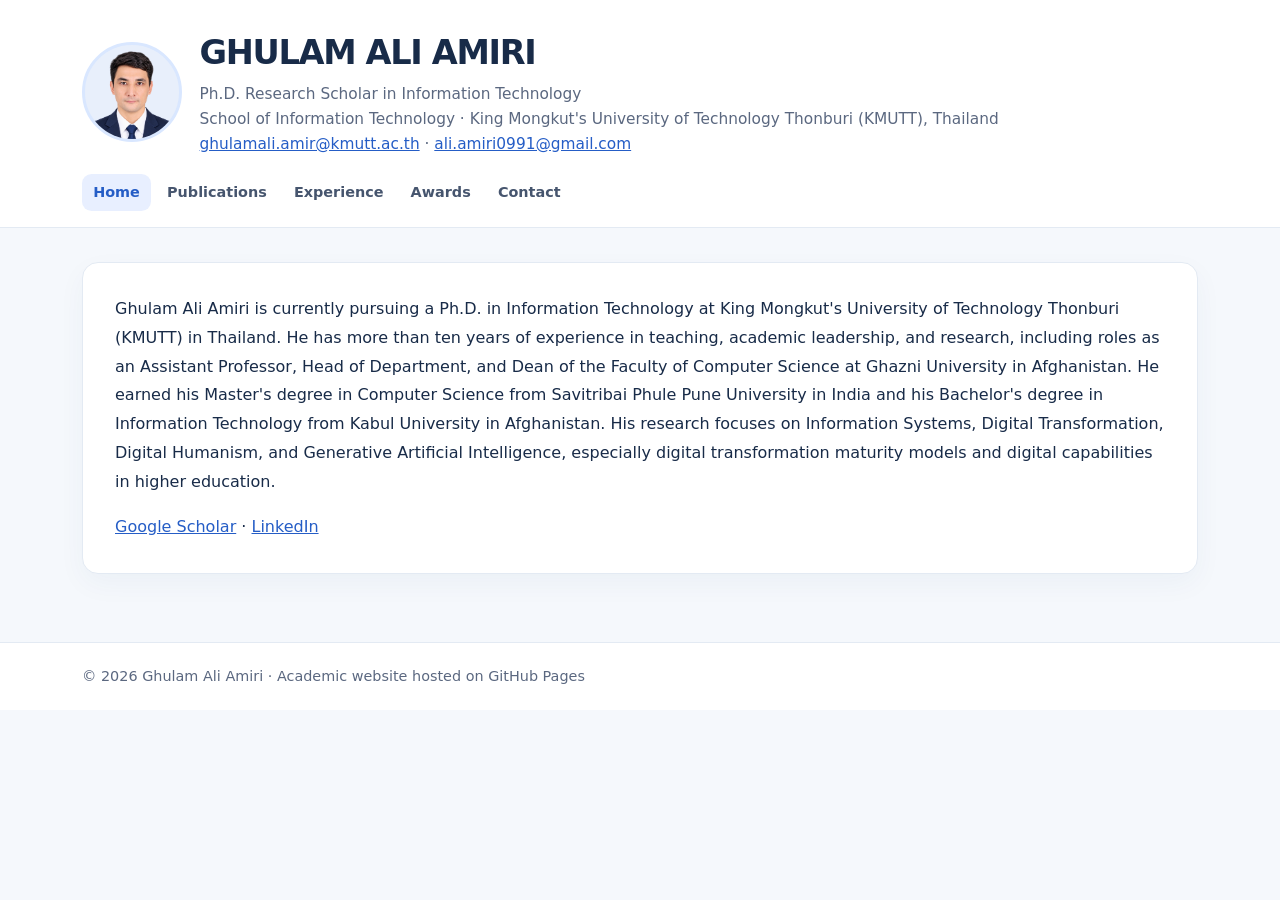
<file: index.html>
<!DOCTYPE html>

<html lang="en">
<head>
<meta charset="utf-8"/>
<meta content="width=device-width, initial-scale=1" name="viewport"/>
<meta content="Academic profile of Ghulam Ali Amiri, doctoral research scholar at KMUTT; biography, publications, research interests and education." name="description"/>
<meta content="#ffffff" name="theme-color"/>
<title>Home | Ghulam Ali Amiri</title>
<link href="https://cdn.jsdelivr.net/npm/bootstrap@5.3.3/dist/css/bootstrap.min.css" rel="stylesheet"/>
<link href="assets/site.css" rel="stylesheet"/>
</head>
<body>
<header class="site-header">
<div class="container">
<div class="masthead">
<div class="avatar"><img alt="Portrait of Ghulam Ali Amiri" height="120" src="amiri.png" width="120"/></div>
<div class="profile-details">
<div class="site-title">GHULAM ALI AMIRI</div>
<p class="site-subtitle">Ph.D. Research Scholar in Information Technology</p>
<p class="site-org">School of Information Technology · King Mongkut's University of Technology Thonburi (KMUTT), Thailand</p>
<p class="site-email"><a href="mailto:ghulamali.amir@kmutt.ac.th">ghulamali.amir@kmutt.ac.th</a> <span aria-hidden="true" class="email-divider">·</span> <a href="mailto:ali.amiri0991@gmail.com">ali.amiri0991@gmail.com</a></p>
</div>
</div>
<nav aria-label="Main navigation" class="site-nav"><a aria-current="page" class="active" href="index.html">Home</a>
<a href="publications.html">Publications</a>
<a href="teaching.html">Experience</a>
<a href="awards.html">Awards</a>
<a href="contact.html">Contact</a></nav>
</div>
</header>
<main class="container" id="main-content"><section aria-labelledby="about-heading" class="panel">
<h1 class="visually-hidden" id="about-heading">About Ghulam Ali Amiri</h1>
<p>Ghulam Ali Amiri is currently pursuing a Ph.D. in Information Technology at King Mongkut's University of Technology Thonburi (KMUTT) in Thailand. He has more than ten years of experience in teaching, academic leadership, and research, including roles as an Assistant Professor, Head of Department, and Dean of the Faculty of Computer Science at Ghazni University in Afghanistan. He earned his Master's degree in Computer Science from Savitribai Phule Pune University in India and his Bachelor's degree in Information Technology from Kabul University in Afghanistan. His research focuses on Information Systems, Digital Transformation, Digital Humanism, and Generative Artificial Intelligence, especially digital transformation maturity models and digital capabilities in higher education.</p>
<p class="mb-0"><a href="https://scholar.google.com/citations?user=P4Ss7PUAAAAJ&amp;hl=en" rel="noopener noreferrer" target="_blank">Google Scholar</a> <span aria-hidden="true">·</span> <a href="https://www.linkedin.com/in/ali-amiri-962a30115/" rel="noopener noreferrer" target="_blank">LinkedIn</a></p>
</section></main>
<footer class="footer"><div class="container">© 2026 Ghulam Ali Amiri · Academic website hosted on GitHub Pages</div></footer>
</body>
</html>
</file>
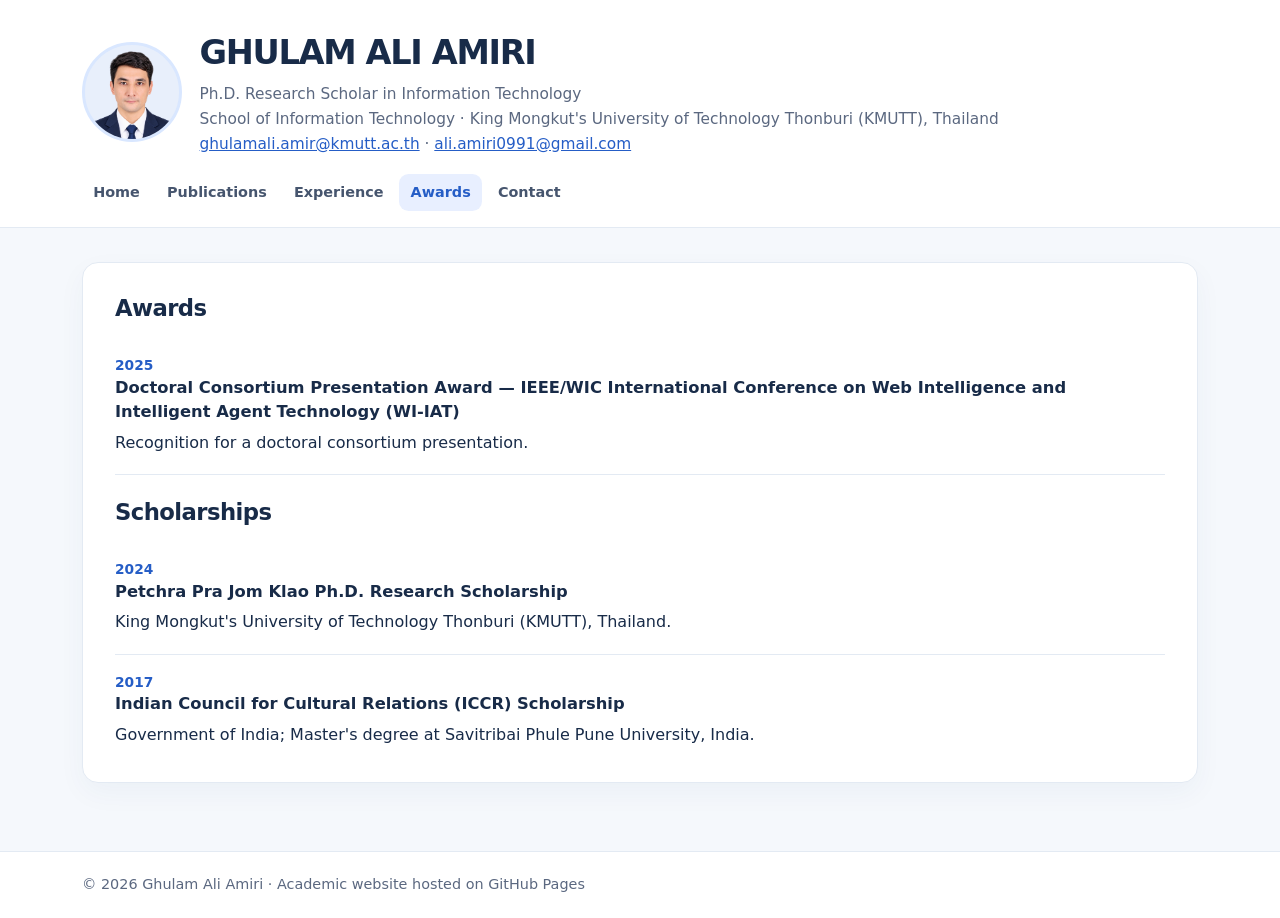
<file: awards.html>
<!DOCTYPE html>

<html lang="en">
<head>
<meta charset="utf-8"/>
<meta content="width=device-width, initial-scale=1" name="viewport"/>
<meta content="Academic scholarships and recognition received by Ghulam Ali Amiri." name="description"/>
<meta content="#ffffff" name="theme-color"/>
<title>Awards | Ghulam Ali Amiri</title>
<link href="https://cdn.jsdelivr.net/npm/bootstrap@5.3.3/dist/css/bootstrap.min.css" rel="stylesheet"/>
<link href="assets/site.css" rel="stylesheet"/>
</head>
<body>
<header class="site-header">
<div class="container">
<div class="masthead">
<div class="avatar"><img alt="Portrait of Ghulam Ali Amiri" height="120" src="amiri.png" width="120"/></div>
<div class="profile-details">
<div class="site-title">GHULAM ALI AMIRI</div>
<p class="site-subtitle">Ph.D. Research Scholar in Information Technology</p>
<p class="site-org">School of Information Technology · King Mongkut's University of Technology Thonburi (KMUTT), Thailand</p>
<p class="site-email"><a href="mailto:ghulamali.amir@kmutt.ac.th">ghulamali.amir@kmutt.ac.th</a> <span aria-hidden="true" class="email-divider">·</span> <a href="mailto:ali.amiri0991@gmail.com">ali.amiri0991@gmail.com</a></p>
</div>
</div>
<nav aria-label="Main navigation" class="site-nav"><a href="index.html">Home</a>
<a href="publications.html">Publications</a>
<a href="teaching.html">Experience</a>
<a aria-current="page" class="active" href="awards.html">Awards</a>
<a href="contact.html">Contact</a></nav>
</div>
</header>
<main class="container" id="main-content"><section aria-labelledby="awards-heading" class="panel">
<h1 class="visually-hidden" id="awards-heading">Awards and scholarships</h1>
<h2>Awards</h2>
<div class="entry">
<div class="date">2025</div>
<h3>Doctoral Consortium Presentation Award — IEEE/WIC International Conference on Web Intelligence and Intelligent Agent Technology (WI-IAT)</h3>
<p class="mb-0">Recognition for a doctoral consortium presentation.</p>
</div>
<h2 class="mt-4">Scholarships</h2>
<div class="entry">
<div class="date">2024</div>
<h3>Petchra Pra Jom Klao Ph.D. Research Scholarship</h3>
<p class="mb-0">King Mongkut's University of Technology Thonburi (KMUTT), Thailand.</p>
</div>
<div class="entry">
<div class="date">2017</div>
<h3>Indian Council for Cultural Relations (ICCR) Scholarship</h3>
<p class="mb-0">Government of India; Master's degree at Savitribai Phule Pune University, India.</p>
</div>
</section></main>
<footer class="footer"><div class="container">© 2026 Ghulam Ali Amiri · Academic website hosted on GitHub Pages</div></footer>
</body>
</html>
</file>
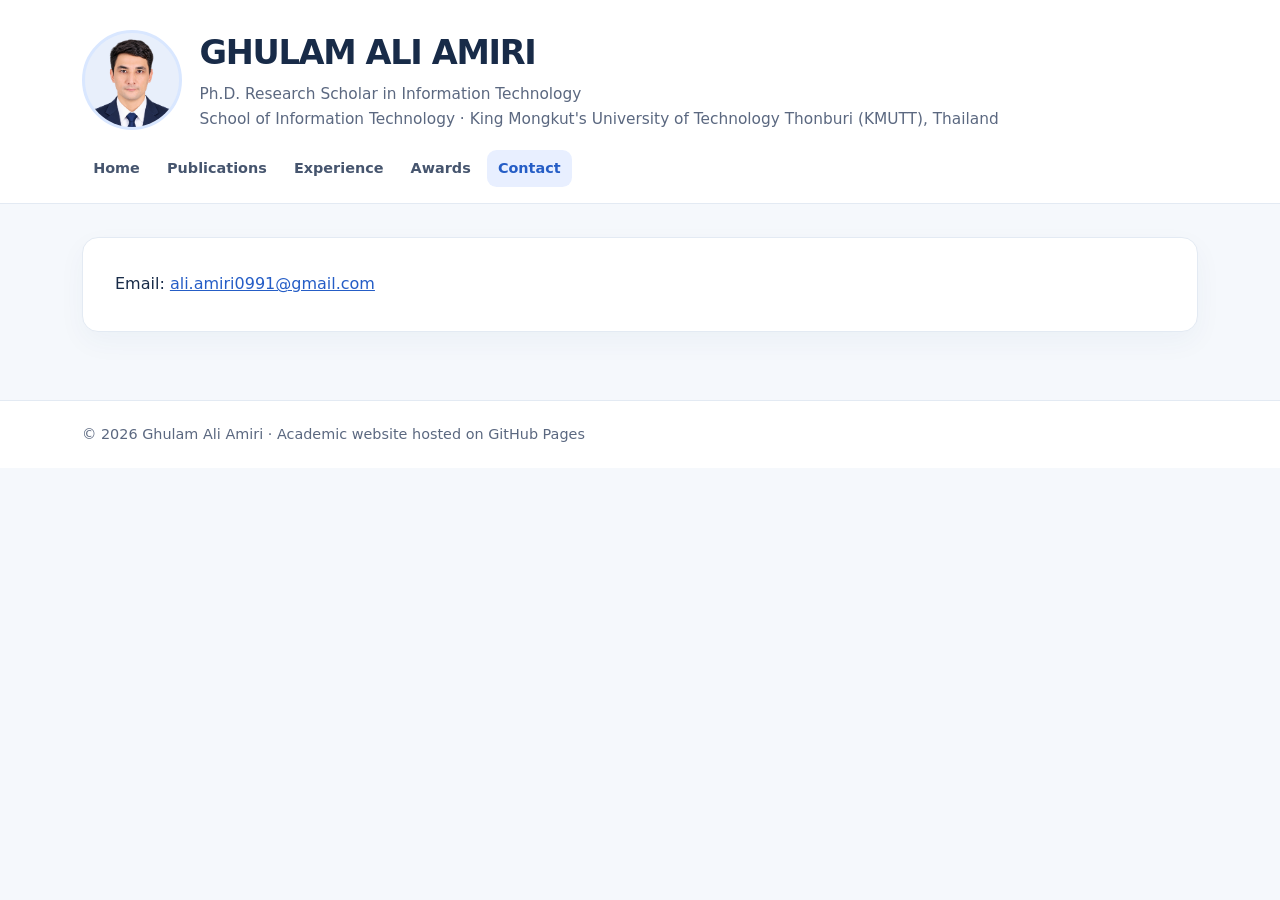
<file: contact.html>
<!DOCTYPE html>

<html lang="en">
<head>
<meta charset="utf-8"/>
<meta content="width=device-width, initial-scale=1" name="viewport"/>
<meta content="Email contact information for Ghulam Ali Amiri." name="description"/>
<meta content="#ffffff" name="theme-color"/>
<title>Contact | Ghulam Ali Amiri</title>
<link href="https://cdn.jsdelivr.net/npm/bootstrap@5.3.3/dist/css/bootstrap.min.css" rel="stylesheet"/>
<link href="assets/site.css" rel="stylesheet"/>
</head>
<body>
<header class="site-header">
<div class="container">
<div class="masthead">
<div class="avatar"><img alt="Portrait of Ghulam Ali Amiri" height="120" src="amiri.png" width="120"/></div>
<div class="profile-details">
<div class="site-title">GHULAM ALI AMIRI</div>
<p class="site-subtitle">Ph.D. Research Scholar in Information Technology</p>
<p class="site-org">School of Information Technology · King Mongkut's University of Technology Thonburi (KMUTT), Thailand</p>

</div>
</div>
<nav aria-label="Main navigation" class="site-nav"><a href="index.html">Home</a>
<a href="publications.html">Publications</a>
<a href="teaching.html">Experience</a>
<a href="awards.html">Awards</a>
<a aria-current="page" class="active" href="contact.html">Contact</a></nav>
</div>
</header>
<main class="container" id="main-content"><section class="panel"><p class="mb-0">Email: <a href="mailto:ali.amiri0991@gmail.com">ali.amiri0991@gmail.com</a></p></section></main>
<footer class="footer"><div class="container">© 2026 Ghulam Ali Amiri · Academic website hosted on GitHub Pages</div></footer>
</body>
</html>
</file>
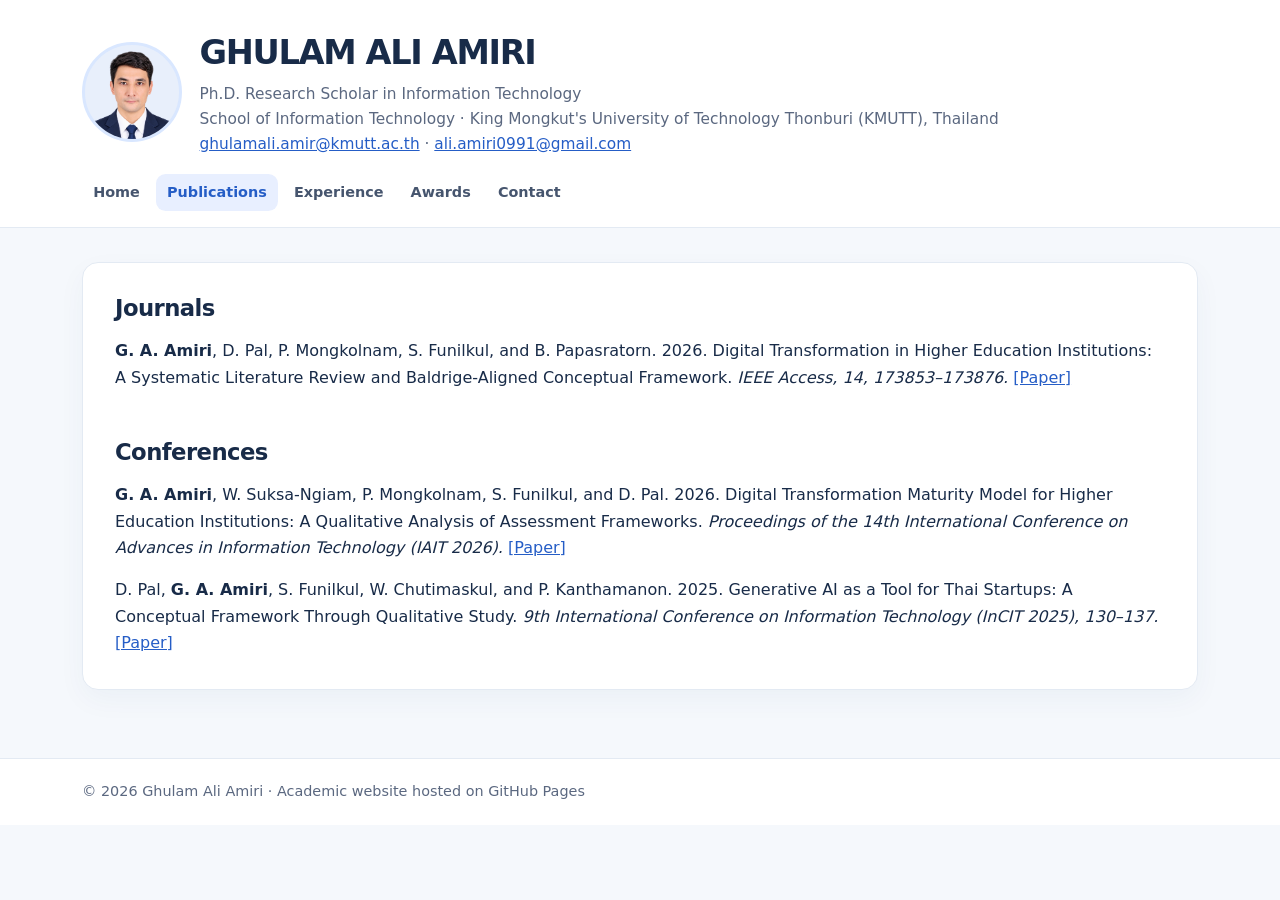
<file: publications.html>
<!DOCTYPE html>

<html lang="en">
<head>
<meta charset="utf-8"/>
<meta content="width=device-width, initial-scale=1" name="viewport"/>
<meta content="Publications by Ghulam Ali Amiri." name="description"/>
<meta content="#ffffff" name="theme-color"/>
<title>Publications | Ghulam Ali Amiri</title>
<link href="https://cdn.jsdelivr.net/npm/bootstrap@5.3.3/dist/css/bootstrap.min.css" rel="stylesheet"/>
<link href="assets/site.css" rel="stylesheet"/>
<style>
.publication-titles p { margin: 0 0 1rem; line-height: 1.65; }
.publication-titles p:last-child { margin-bottom: 0; }
</style></head>
<body>
<header class="site-header">
<div class="container">
<div class="masthead">
<div class="avatar"><img alt="Portrait of Ghulam Ali Amiri" height="120" src="amiri.png" width="120"/></div>
<div class="profile-details">
<div class="site-title">GHULAM ALI AMIRI</div>
<p class="site-subtitle">Ph.D. Research Scholar in Information Technology</p>
<p class="site-org">School of Information Technology · King Mongkut's University of Technology Thonburi (KMUTT), Thailand</p>
<p class="site-email"><a href="mailto:ghulamali.amir@kmutt.ac.th">ghulamali.amir@kmutt.ac.th</a> <span aria-hidden="true" class="email-divider">·</span> <a href="mailto:ali.amiri0991@gmail.com">ali.amiri0991@gmail.com</a></p>
</div>
</div>
<nav aria-label="Main navigation" class="site-nav"><a href="index.html">Home</a>
<a aria-current="page" class="active" href="publications.html">Publications</a>
<a href="teaching.html">Experience</a>
<a href="awards.html">Awards</a>
<a href="contact.html">Contact</a></nav>
</div>
</header>
<main class="container" id="main-content">
<section class="panel">

<section aria-labelledby="journals-heading" class="mb-5">
<h2 id="journals-heading">Journals</h2>
<div class="publication-titles">

<p><strong>G. A. Amiri</strong>, D. Pal, P. Mongkolnam, S. Funilkul, and B. Papasratorn. 2026. Digital Transformation in Higher Education Institutions: A Systematic Literature Review and Baldrige-Aligned Conceptual Framework. <em>IEEE Access, 14, 173853–173876.</em> <a href="https://ieeexplore.ieee.org/document/11755936" rel="noopener noreferrer" target="_blank">[Paper]</a></p>
<!--
<p><strong>G. A. Amiri</strong>. Digital Transformation Assessment Models in Higher Education Institutions: A Systematic Literature Review and Research Agenda. <em>Under review.</em></p>

<p><strong>G. A. Amiri</strong>. Barriers to Digital Transformation in Higher Education Institutions: A Systematic Qualitative Synthesis and Classification Based on the Technology–Organization–Environment Framework. <em>Under review.</em></p>

<p><strong>G. A. Amiri</strong>. Measuring Digital Transformation in Higher Education: A Systematic Literature Review of Measurement Instruments, Operationalization, and Validation. <em>Under review.</em></p>
-->
</div>
</section>

<section aria-labelledby="conferences-heading">
<h2 id="conferences-heading">Conferences</h2>
<div class="publication-titles">
<p><strong>G. A. Amiri</strong>, W. Suksa-Ngiam, P. Mongkolnam, S. Funilkul, and D. Pal. 2026. Digital Transformation Maturity Model for Higher Education Institutions: A Qualitative Analysis of Assessment Frameworks. <em>Proceedings of the 14th International Conference on Advances in Information Technology (IAIT 2026).</em> <a href="https://dl.acm.org/doi/10.1145/3816713.3816714" rel="noopener noreferrer" target="_blank">[Paper]</a></p>
<p>D. Pal, <strong>G. A. Amiri</strong>, S. Funilkul, W. Chutimaskul, and P. Kanthamanon. 2025. Generative AI as a Tool for Thai Startups: A Conceptual Framework Through Qualitative Study. <em>9th International Conference on Information Technology (InCIT 2025), 130–137.</em> <a href="https://doi.org/10.1109/InCIT66780.2025.11276121" rel="noopener noreferrer" target="_blank">[Paper]</a></p>
</div>
</section>

</section>
</main>
<footer class="footer"><div class="container">© 2026 Ghulam Ali Amiri · Academic website hosted on GitHub Pages</div></footer>
</body>
</html>
</file>
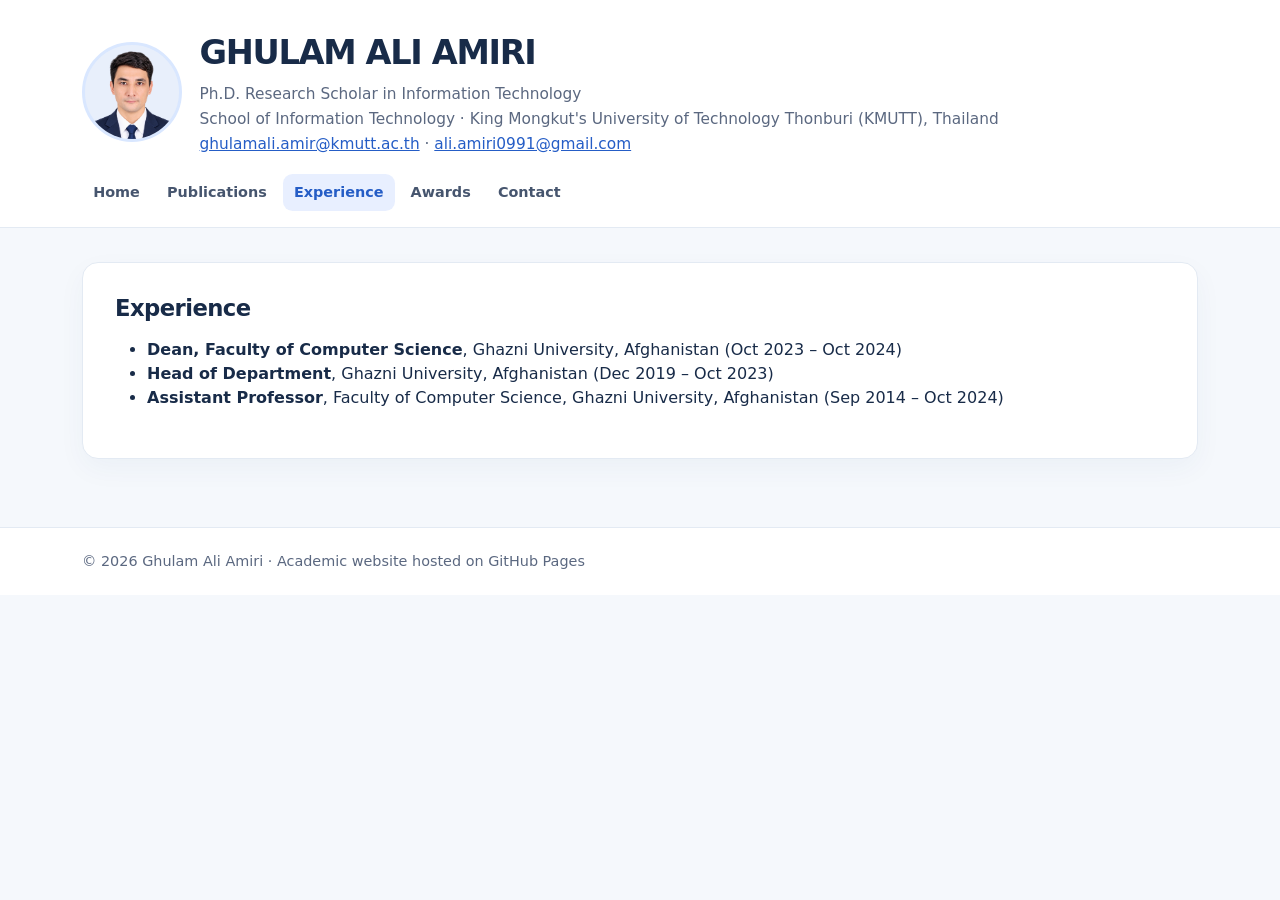
<file: teaching.html>
<!DOCTYPE html>

<html lang="en">
<head>
<meta charset="utf-8"/>
<meta content="width=device-width, initial-scale=1" name="viewport"/>
<meta content="Academic professional experience of Ghulam Ali Amiri at Ghazni University." name="description"/>
<meta content="#ffffff" name="theme-color"/>
<title>Experience | Ghulam Ali Amiri</title>
<link href="https://cdn.jsdelivr.net/npm/bootstrap@5.3.3/dist/css/bootstrap.min.css" rel="stylesheet"/>
<link href="assets/site.css" rel="stylesheet"/>
</head>
<body>
<header class="site-header">
<div class="container">
<div class="masthead">
<div class="avatar"><img alt="Portrait of Ghulam Ali Amiri" height="120" src="amiri.png" width="120"/></div>
<div class="profile-details">
<div class="site-title">GHULAM ALI AMIRI</div>
<p class="site-subtitle">Ph.D. Research Scholar in Information Technology</p>
<p class="site-org">School of Information Technology · King Mongkut's University of Technology Thonburi (KMUTT), Thailand</p>
<p class="site-email"><a href="mailto:ghulamali.amir@kmutt.ac.th">ghulamali.amir@kmutt.ac.th</a> <span aria-hidden="true" class="email-divider">·</span> <a href="mailto:ali.amiri0991@gmail.com">ali.amiri0991@gmail.com</a></p>
</div>
</div>
<nav aria-label="Main navigation" class="site-nav"><a href="index.html">Home</a>
<a href="publications.html">Publications</a>
<a aria-current="page" class="active" href="teaching.html">Experience</a>
<a href="awards.html">Awards</a>
<a href="contact.html">Contact</a></nav>
</div>
</header>
<main class="container" id="main-content"><section class="panel">
<h1>Experience</h1>
<ul class="course-list">
<li><strong>Dean, Faculty of Computer Science</strong>, Ghazni University, Afghanistan (Oct 2023 – Oct 2024)</li>
<li><strong>Head of Department</strong>, Ghazni University, Afghanistan (Dec 2019 – Oct 2023)</li>
<li><strong>Assistant Professor</strong>, Faculty of Computer Science, Ghazni University, Afghanistan (Sep 2014 – Oct 2024)</li>
</ul>
</section></main>
<footer class="footer"><div class="container">© 2026 Ghulam Ali Amiri · Academic website hosted on GitHub Pages</div></footer>
</body>
</html>
</file>
<file: assets/site.css>
/* Academic Profile Starter — original, editable design */
:root { --ink: #182b48; --muted:#5b6880; --accent:#255dc6; --wash:#f5f8fc; --line:#e3eaf3; }
* { box-sizing:border-box; }
body { font-family:system-ui,-apple-system,"Segoe UI",Roboto,Arial,sans-serif; background:var(--wash); color:var(--ink); }
a { color:var(--accent); }
a:hover { color:#143b80; }
.site-header { background:white; border-bottom:1px solid var(--line); }
.masthead { display:flex; align-items:center; gap:1.1rem; padding:1.75rem 0 1.15rem; }
.avatar { width:100px; height:100px; border:3px solid #d9e7ff; border-radius:50%; object-fit:cover; background:#e8effb; display:grid; place-items:center; color:var(--accent); font-weight:800; font-size:2.3rem; flex:0 0 auto; overflow:hidden; }
.avatar img { width:100%; height:100%; object-fit:cover; }
.site-title { font-size:clamp(1.55rem,3.6vw,2.1rem); letter-spacing:-.04em; font-weight:750; margin:0 0 .25rem; }
.site-subtitle,.site-org,.site-email { margin:0; line-height:1.6; color:var(--muted); font-size:.96rem; }
.site-nav { display:flex; align-items:center; flex-wrap:wrap; gap:.3rem; padding-bottom:1rem; }
.site-nav a { text-decoration:none; color:#46556e; font-weight:600; padding:.48rem .7rem; border-radius:.6rem; font-size:.9rem; }
.site-nav a:hover { background:#f0f5fc; color:var(--accent); }
.site-nav a.active { background:#e8efff; color:var(--accent); }
main { padding-top:2.1rem; padding-bottom:3rem; }
.panel { background:white; border:1px solid var(--line); border-radius:1rem; padding:clamp(1.2rem,3vw,2rem); box-shadow:0 10px 28px rgba(32,64,110,.045); margin-bottom:1.25rem; }
.panel h1,.panel h2 { font-size:1.42rem; font-weight:750; letter-spacing:-.025em; margin-bottom:1rem; }
.panel p { line-height:1.8; }
.eyebrow { font-size:.75rem; font-weight:750; letter-spacing:.12em; text-transform:uppercase; color:var(--accent); margin-bottom:.6rem; }
.kicker { font-size:clamp(1.35rem,3vw,1.9rem); font-weight:750; line-height:1.25; margin-bottom:1rem; }
.muted { color:var(--muted); }
.pill { display:inline-block; background:#eef4ff; color:#194e9d; border-radius:100px; font-size:.84rem; font-weight:600; padding:.35rem .75rem; margin:.18rem .18rem .18rem 0; }
.entry { border-bottom:1px solid var(--line); padding:1.05rem 0; }
.entry:first-child { padding-top:0; }
.entry:last-child { border-bottom:0; padding-bottom:0; }
.entry h3 { font-size:1.02rem; font-weight:700; line-height:1.5; margin:0 0 .25rem; }
.entry p { margin-bottom:.35rem; }
.date { color:var(--accent); font-weight:650; font-size:.86rem; }
.btn-accent { background:var(--accent); color:white; padding:.62rem 1rem; font-weight:650; text-decoration:none; border-radius:.55rem; display:inline-block; }
.btn-accent:hover { background:#17479c; color:white; }
.footer { border-top:1px solid var(--line); background:white; padding:1.4rem 0; color:var(--muted); font-size:.9rem; }
@media (max-width: 576px) { .masthead {align-items:flex-start;} .avatar {width:72px;height:72px;font-size:1.55rem;} .site-nav {gap:.1rem;} .site-nav a {padding:.42rem .52rem;font-size:.85rem;} }
</file>
